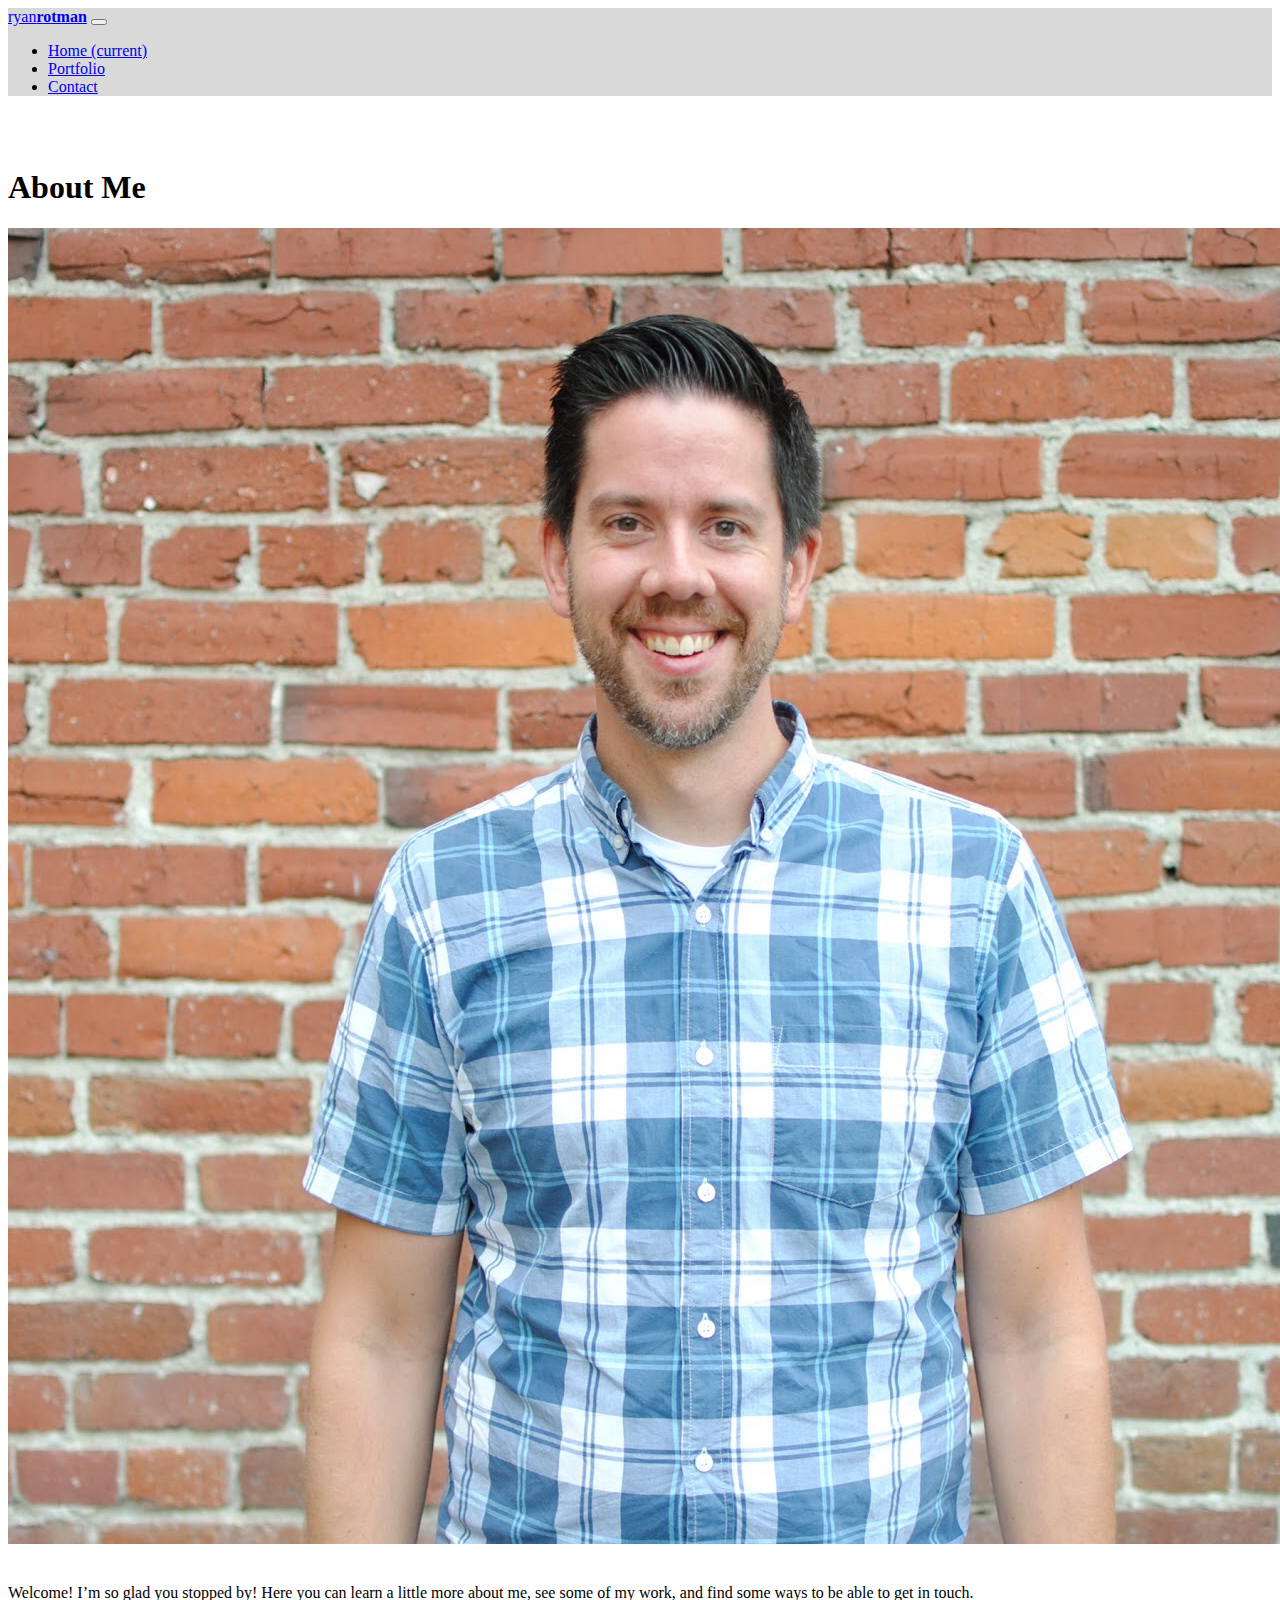
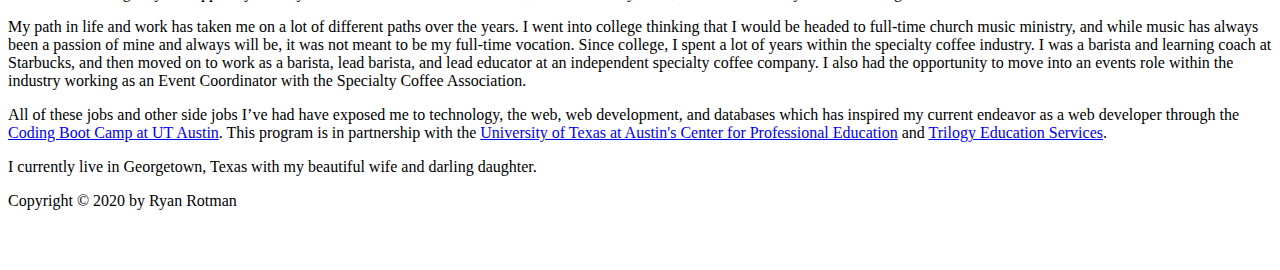
<file: index.html>
<!doctype html>
<html lang="en">
    <head>
        <!-- Required meta tags -->
        <meta charset="utf-8">
        <meta name="viewport" content="width=device-width, initial-scale=1, shrink-to-fit=no">
        <!-- Bootstrap CSS -->
        <link rel="stylesheet" href="https://stackpath.bootstrapcdn.com/bootstrap/4.5.0/css/bootstrap.min.css" integrity="sha384-9aIt2nRpC12Uk9gS9baDl411NQApFmC26EwAOH8WgZl5MYYxFfc+NcPb1dKGj7Sk" crossorigin="anonymous">
        <!-- Custom CSS -->
        <link rel="stylesheet" type="text/css" href="./style.css">
        <!-- Page Title -->
        <title>Home | Ryan Rotman</title>
    </head>
    <body>
        <!-- Navbar/Header -->
        <header class="navbar navbar-expand-lg sticky-top navbar-light">
            <a class="navbar-brand" href="index.html">ryan<strong>rotman</strong></a>
            <button class="navbar-toggler" type="button" data-toggle="collapse" data-target="#navbarNav" aria-controls="navbarNav" aria-expanded="false" aria-label="Toggle navigation">
              <span class="navbar-toggler-icon"></span>
            </button>
            <div class="collapse navbar-collapse justify-content-end" id="navbarNav">
              <ul class="navbar-nav text-right">
                <li class="nav-item active">
                  <a class="nav-link" href="index.html">Home <span class="sr-only">(current)</span></a>
                </li>
                <li class="nav-item">
                  <a class="nav-link" href="portfolio.html">Portfolio</a>
                </li>
                <li class="nav-item">
                  <a class="nav-link" href="contact.html">Contact</a>
                </li>
              </ul>
            </div>
        </header>
        <!-- Line Breaks -->
        <br>
        <br>
        <section class="container">
            <div class="row">
                <div class="col-md-12">
                    <h1>About Me</h1>
                </div>
            </div>
            <div class="row">
                <div class="col-md-4">
                    <img src="Assets/Images/Headshot.JPG" class="rounded img-thumbnail" alt="Headshot | Ryan Rotman" id="headshot">
                </div>
                <div class="col-md-8">
                    <p>Welcome! I’m so glad you stopped by! Here you can learn a little more about me, see some of my work, and find some ways to be able to get in touch.</p>
                    <p>My path in life and work has taken me on a lot of different paths over the years. I went into college thinking that I would be headed to full-time church music ministry, and while music has always been a passion of mine and always will be, it was not meant to be my full-time vocation. Since college, I spent a lot of years within the specialty coffee industry. I was a barista and learning coach at Starbucks, and then moved on to work as a barista, lead barista, and lead educator at an independent specialty coffee company. I also had the opportunity to move into an events role within the industry working as an Event Coordinator with the Specialty Coffee Association.</p>
                    <p>All of these jobs and other side jobs I’ve had have exposed me to technology, the web, web development, and databases which has inspired my current endeavor as a web developer through the <a href="https://techbootcamps.utexas.edu/coding/#1591724898890-15754900-8a15" target="_blank">Coding Boot Camp at UT Austin</a>. This program is in partnership with the <a href="https://professionaled.utexas.edu/" target="_blank">University of Texas at Austin's Center for Professional Education</a> and <a href="https://www.trilogyed.com/" target="_blank">Trilogy Education Services</a>.</p>
                    <p>I currently live in Georgetown, Texas with my beautiful wife and darling daughter.</p>
                </div>
            </div>
        </section>
        <!-- Footer -->
        <footer class="navbar fixed-bottom navbar-light bg-light justify-content-center">
            <span class="navbar-text">
                Copyright &copy; 2020 by Ryan Rotman
            </span>
        </footer>
        <!-- Optional JavaScript -->
        <!-- jQuery first, then Popper.js, then Bootstrap JS -->
        <script src="https://code.jquery.com/jquery-3.5.1.slim.min.js" integrity="sha384-DfXdz2htPH0lsSSs5nCTpuj/zy4C+OGpamoFVy38MVBnE+IbbVYUew+OrCXaRkfj" crossorigin="anonymous"></script>
        <script src="https://cdn.jsdelivr.net/npm/popper.js@1.16.0/dist/umd/popper.min.js" integrity="sha384-Q6E9RHvbIyZFJoft+2mJbHaEWldlvI9IOYy5n3zV9zzTtmI3UksdQRVvoxMfooAo" crossorigin="anonymous"></script>
        <script src="https://stackpath.bootstrapcdn.com/bootstrap/4.5.0/js/bootstrap.min.js" integrity="sha384-OgVRvuATP1z7JjHLkuOU7Xw704+h835Lr+6QL9UvYjZE3Ipu6Tp75j7Bh/kR0JKI" crossorigin="anonymous"></script>
    </body>
</html>
</file>
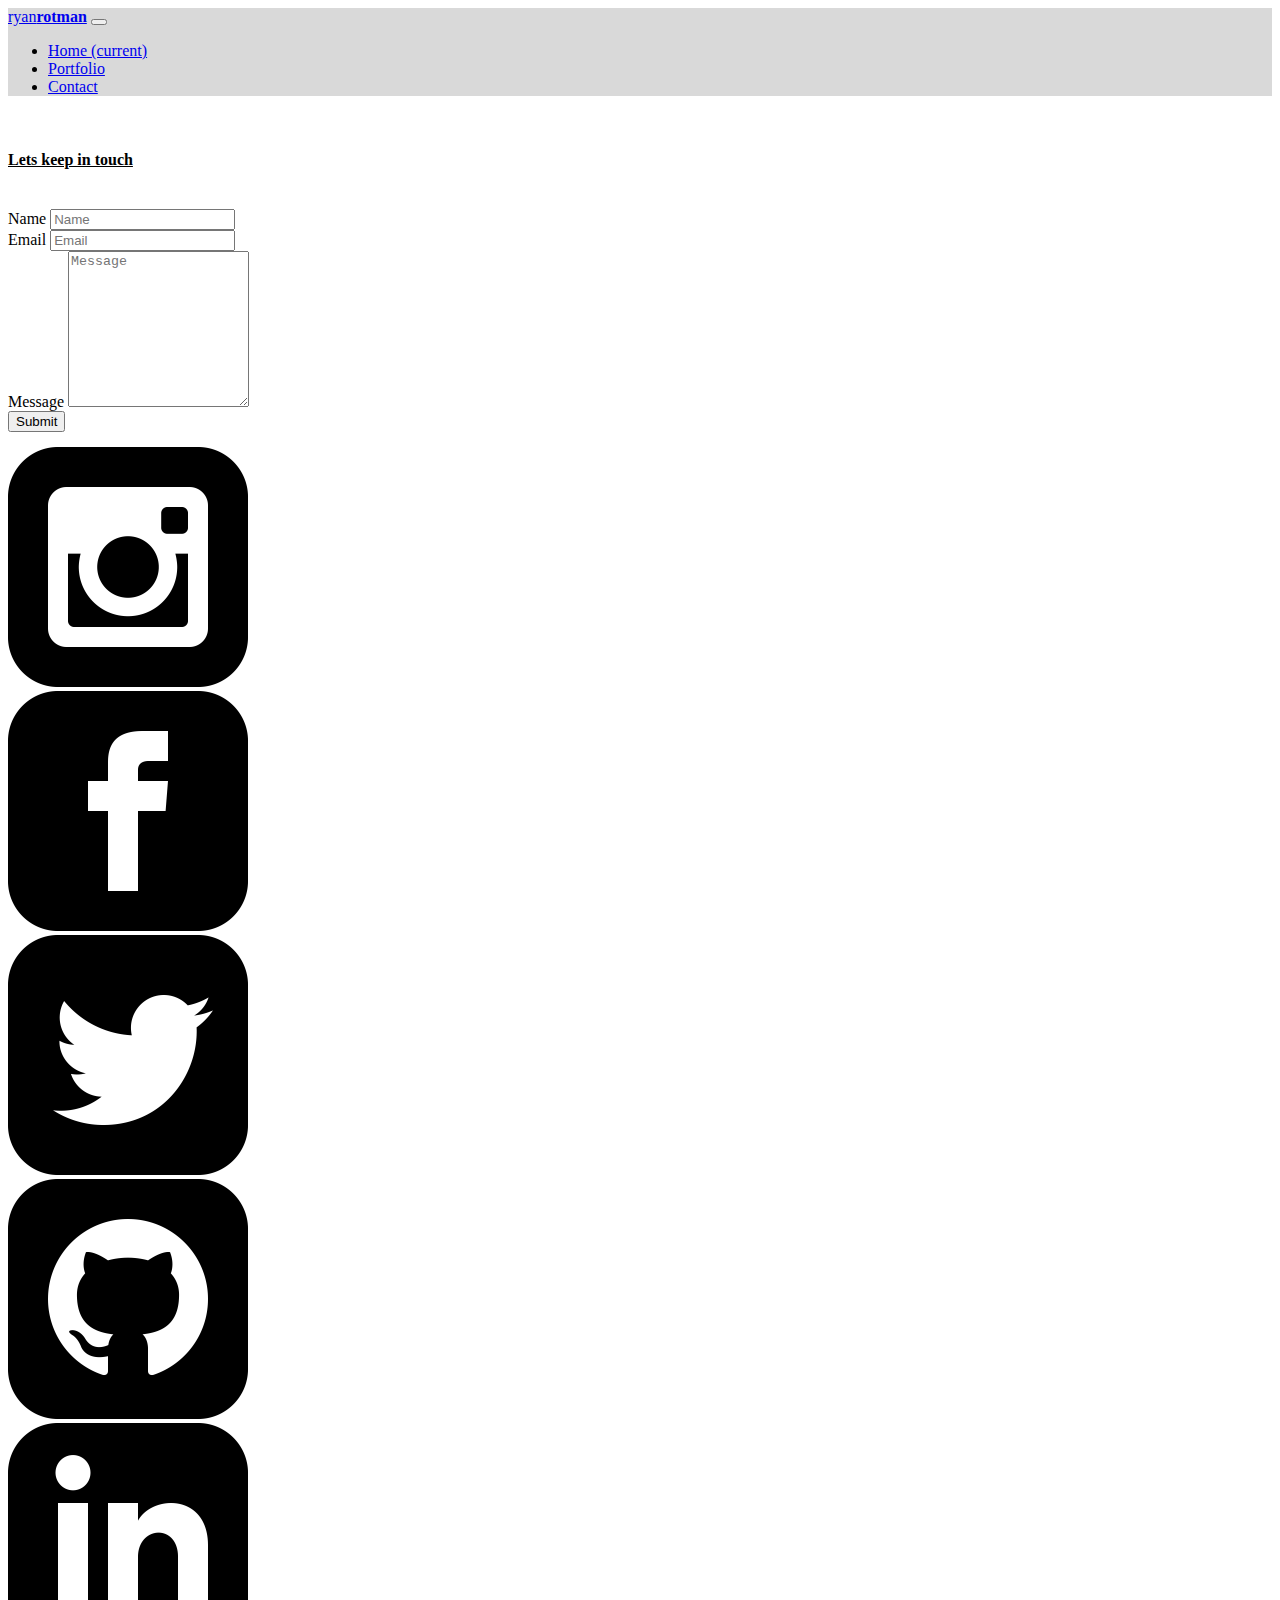
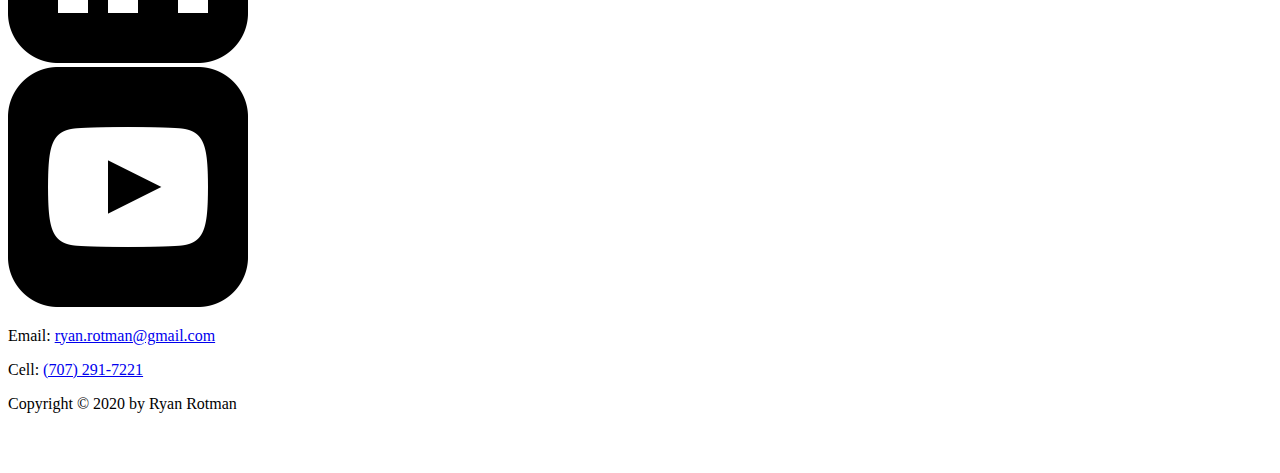
<file: contact.html>
<!doctype html>
<html lang="en">
    <head>
        <!-- Required meta tags -->
        <meta charset="utf-8">
        <meta name="viewport" content="width=device-width, initial-scale=1, shrink-to-fit=no">

        <!-- Bootstrap CSS -->
        <link rel="stylesheet" href="https://stackpath.bootstrapcdn.com/bootstrap/4.5.0/css/bootstrap.min.css" integrity="sha384-9aIt2nRpC12Uk9gS9baDl411NQApFmC26EwAOH8WgZl5MYYxFfc+NcPb1dKGj7Sk" crossorigin="anonymous">
        <!-- Custom CSS -->
        <link rel="stylesheet" type="text/css" href="./style.css">
        <!-- Page Title -->
        <title>Contact | Ryan Rotman</title>
    </head>
    <body>
        <!-- Navbar/Header -->
        <header class="navbar navbar-expand-lg sticky-top navbar-light bg-light">
            <a class="navbar-brand" href="index.html">ryan<strong>rotman</strong></a>
            <button class="navbar-toggler" type="button" data-toggle="collapse" data-target="#navbarNav" aria-controls="navbarNav" aria-expanded="false" aria-label="Toggle navigation">
              <span class="navbar-toggler-icon"></span>
            </button>
            <div class="collapse navbar-collapse justify-content-end" id="navbarNav">
              <ul class="navbar-nav text-right">
                <li class="nav-item">
                  <a class="nav-link" href="index.html">Home <span class="sr-only">(current)</span></a>
                </li>
                <li class="nav-item">
                  <a class="nav-link" href="portfolio.html">Portfolio</a>
                </li>
                <li class="nav-item active">
                  <a class="nav-link" href="contact.html">Contact</a>
                </li>
              </ul>
            </div>
        </header>
        <br>
        <h4 class="text-center">Lets keep in touch</h4>
        <br>
        <!-- Main contact container -->
        <section class="container">
          <div class="row">
              <!-- Email contact form -->
              <div class="col-lg-7">
                  <form action="mailto:ryan.rotman@gmail.com" method="POST" enctype="text/plain">
                      <div class="form-group">
                        <label for="formGroupExampleInput">Name</label>
                        <input type="text" class="form-control" id="formGroupExampleInput" placeholder="Name">
                      </div>
                      <div class="form-group">
                        <label for="formGroupExampleInput2">Email</label>
                        <input type="email" class="form-control" id="formGroupExampleInput2" placeholder="Email">
                      </div>
                      <div class="form-group">
                          <label for="formGroupExampleInput2">Message</label>
                          <textarea class="form-control" id="exampleFormControlTextarea1" rows="10" placeholder="Message"></textarea>
                      </div>
                      <input type="submit" class="btn btn-primary" id="submit-button"></input>
                  </form>
              </div>
              <!-- Social Media links / Email address / Phone number -->
              <div class="col-lg-5">
                <div class="row">
                    <div class="col-2 text-center">
                      <a href="https://www.instagram.com/ryanrotman/" target="_blank">
                        <img src="./Assets/Images/iconmonstr-instagram-8-240.png" alt="Instagram" class="img-thumbnail m-2">
                      </a>
                    </div>
                    <div class="col-2 text-center">
                      <a href="https://www.facebook.com/ryanrotman/" target="_blank">
                        <img src="./Assets/Images/iconmonstr-facebook-3-240.png" alt="Facebook" class="img-thumbnail m-2">
                      </a>
                    </div>
                    <div class="col-2 text-center">
                      <a href="https://twitter.com/ryanrotman" target="_blank">
                        <img src="./Assets/Images/iconmonstr-twitter-3-240.png" alt="Twitter" class="img-thumbnail m-2">
                      </a>
                    </div>
                    <div class="col-2 text-center">
                      <a href="https://github.com/ryanrotman" target="_blank">
                        <img src="./Assets/Images/iconmonstr-github-3-240.png" alt="Github" class="img-thumbnail m-2">
                      </a>
                    </div>
                    <div class="col-2 text-center">
                      <a href="https://www.linkedin.com/in/ryanrotman/" target="_blank">
                        <img src="./Assets/Images/iconmonstr-linkedin-3-240.png" alt="LinkedIn" class="img-thumbnail m-2">
                      </a>
                    </div>
                    <div class="col-2 text-center">
                      <a href="https://www.youtube.com/user/ryanrotman" target="_blank">
                        <img src="./Assets/Images/iconmonstr-youtube-8-240.png" alt="YouTube" class="img-thumbnail m-2">
                      </a>
                    </div>
                </div>
                <div class="row justify-content-center" id="email-address">
                  <p>Email: <a href="mailto:ryan.rotman@gmail.com">ryan.rotman@gmail.com</a></p>
                </div>
                <div class="row justify-content-center">
                  <p>Cell: <a href="tel:7072917221">(707) 291-7221</a></p>
                </div>
            </div>
          </div>
      </section>
        <!-- Footer -->
        <footer class="navbar fixed-bottom navbar-light bg-light justify-content-center">
            <span class="navbar-text">
                Copyright &copy; 2020 by Ryan Rotman
            </span>
        </footer>
        <!-- Optional JavaScript -->
        <!-- jQuery first, then Popper.js, then Bootstrap JS -->
        <script src="https://code.jquery.com/jquery-3.5.1.slim.min.js" integrity="sha384-DfXdz2htPH0lsSSs5nCTpuj/zy4C+OGpamoFVy38MVBnE+IbbVYUew+OrCXaRkfj" crossorigin="anonymous"></script>
        <script src="https://cdn.jsdelivr.net/npm/popper.js@1.16.0/dist/umd/popper.min.js" integrity="sha384-Q6E9RHvbIyZFJoft+2mJbHaEWldlvI9IOYy5n3zV9zzTtmI3UksdQRVvoxMfooAo" crossorigin="anonymous"></script>
        <script src="https://stackpath.bootstrapcdn.com/bootstrap/4.5.0/js/bootstrap.min.js" integrity="sha384-OgVRvuATP1z7JjHLkuOU7Xw704+h835Lr+6QL9UvYjZE3Ipu6Tp75j7Bh/kR0JKI" crossorigin="anonymous"></script>
    </body>
</html>
</file>
<file: style.css>
body {
    margin-bottom: 60px;
}

header {
    background-color: #D9D9D9;
}

#headshot {
    margin-bottom: 20px;
}

h4 {
    text-decoration: underline;
}

.card {
    width: auto;
}

#gitcard {
    margin-top: 10px;
}

#resume-download {
    margin-top: 25px;
}

.img-thumbnail {
    width: auto;
}

#submit-button {
    margin-bottom: 15px;
}

#email-address {
    margin-top: 15px;
}
</file>
